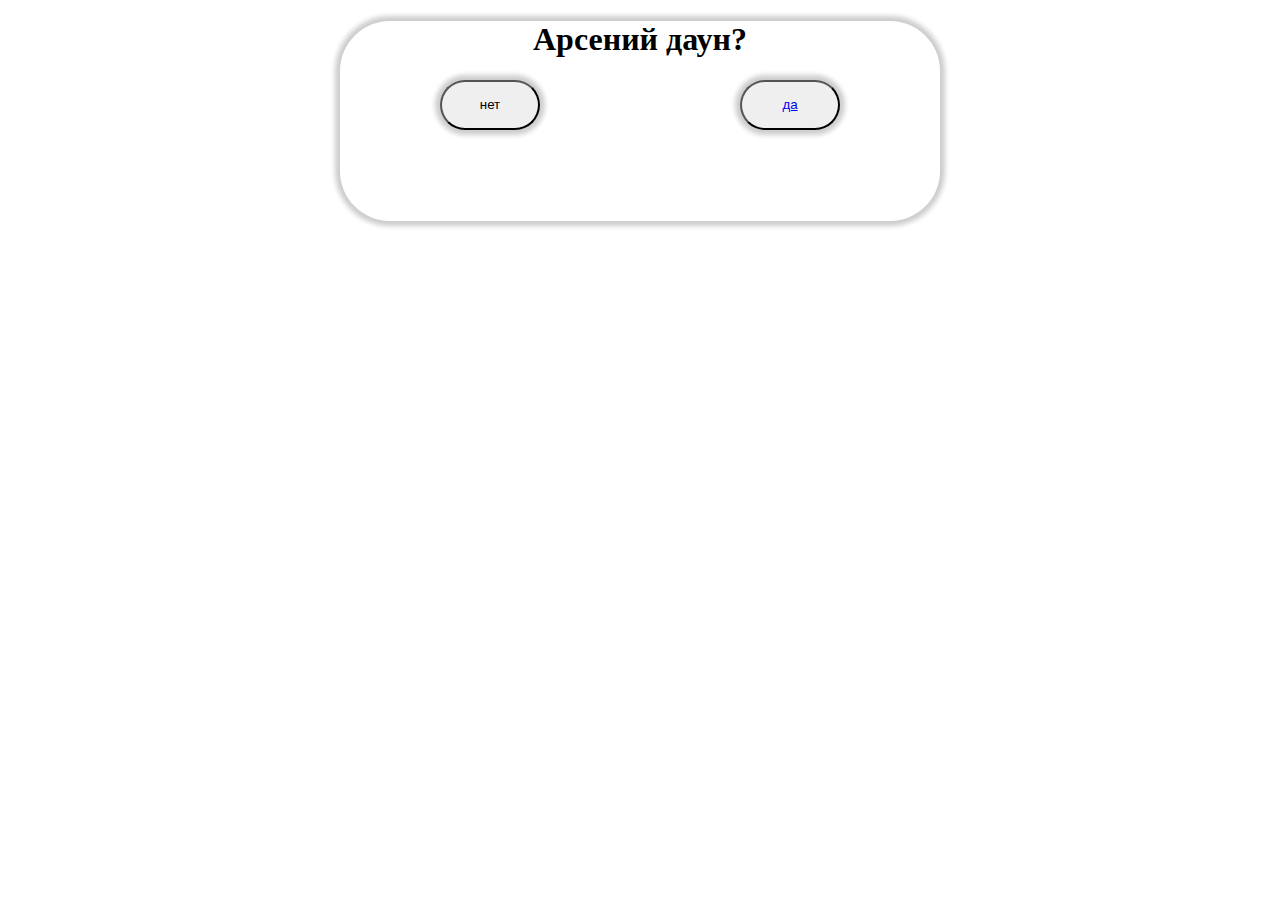
<file: ars/index.html>
<!DOCTYPE html>
<html lang="en">
<head>
    <meta charset="UTF-8">
    <meta http-equiv="X-UA-Compatible" content="IE=edge">
    <meta name="viewport" content="width=device-width, initial-scale=1.0">
    <title>button</title>
    <link rel="stylesheet" href="style.css">
</head>
<body>
    <div class="con">
        <div style="margin: auto;">
            <h1 class="ha">Арсений даун?</h1>
            <div class="btncon">
                <button class="btn"><a>нет</a></button>
                <button onclick="lol()" class="btn1"><a href="papcArs/index.html">да</a></button>
            </div>
        </div>
    </div>

<script src="app.js">
</script>

</body>
</html>
</file>
<file: ars/style.css>
.con{
    width: 600px;
    height: 200px;
    border-radius: 50px;
    box-shadow: 0 0 5px 5px rgba(0,0,0,0.2);
    margin: auto;
    
}
.ha{
    display: flex;
    justify-content: center;
}
button{
    width: 100px;
    height: 50px;
    border-radius: 50px;
    box-shadow: 0 0 5px 5px rgba(0,0,0,0.2);

}
.btncon{
    display: flex;
    justify-content: space-around;
}
</file>
